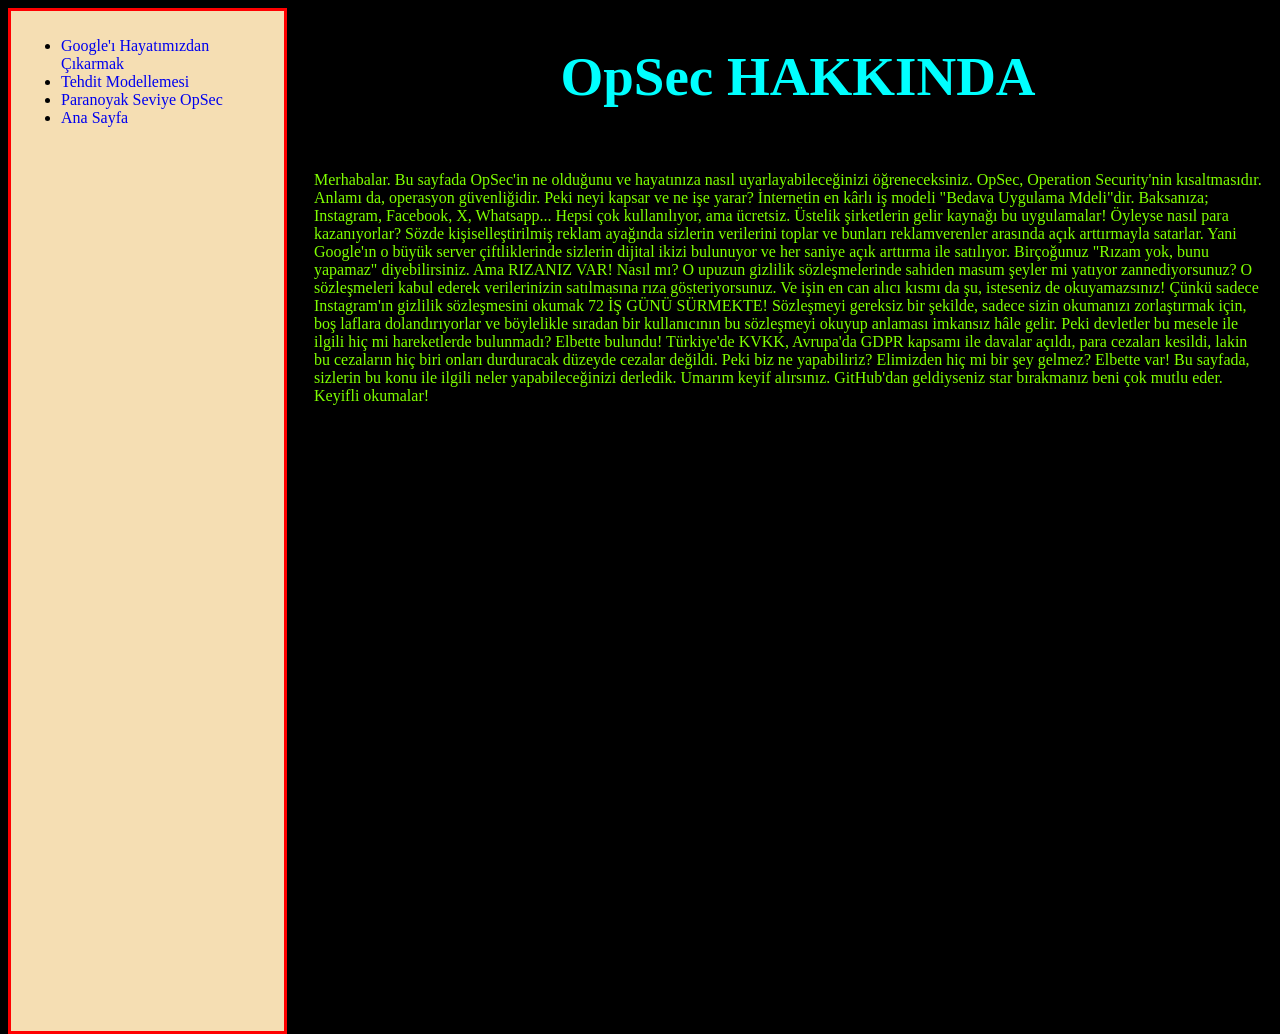
<file: index.html>
<!DOCTYPE html>
<html lang="tr">

<head>
    <meta charset="UTF-8">
    <meta name="viewport" content="width=device-width, initial-scale=1.0">
    <title>Ana Sayfa</title>
    <link rel="stylesheet" href="style.css">
</head>

<body>

    <h1 id="anabaslik">OpSec HAKKINDA</h1>

    <div id="sidebar">
        <ul>
            <li><a href="sidebar_links/google_hayat_cikar.html">Google'ı Hayatımızdan Çıkarmak</a></li>
            <li><a href="sidebar_links/tehdit_modellemesi.html">Tehdit Modellemesi</a></li>
            <li><a href="sidebar_links/paranoyak.html">Paranoyak Seviye OpSec</a></li>
            <li><a href="index.html">Ana Sayfa</a></li>
        </ul>
    </div>

    <div id="giris_yazisi">
        <p>
            Merhabalar. Bu sayfada OpSec'in ne olduğunu ve hayatınıza nasıl uyarlayabileceğinizi öğreneceksiniz. OpSec,
            Operation Security'nin kısaltmasıdır. Anlamı da, operasyon güvenliğidir. Peki neyi kapsar ve ne işe yarar?
            İnternetin en kârlı iş modeli "Bedava Uygulama Mdeli"dir. Baksanıza; Instagram, Facebook, X, Whatsapp...
            Hepsi
            çok kullanılıyor, ama ücretsiz. Üstelik şirketlerin gelir kaynağı bu uygulamalar! Öyleyse nasıl para
            kazanıyorlar? Sözde kişiselleştirilmiş reklam ayağında sizlerin verilerini toplar ve bunları reklamverenler
            arasında açık arttırmayla satarlar. Yani Google'ın o büyük server çiftliklerinde sizlerin dijital ikizi
            bulunuyor ve her saniye açık arttırma ile satılıyor. Birçoğunuz "Rızam yok, bunu yapamaz" diyebilirsiniz.
            Ama
            RIZANIZ VAR! Nasıl mı? O upuzun gizlilik sözleşmelerinde sahiden masum şeyler mi yatıyor zannediyorsunuz? O
            sözleşmeleri kabul ederek verilerinizin satılmasına rıza gösteriyorsunuz. Ve işin en can alıcı kısmı da şu,
            isteseniz de okuyamazsınız! Çünkü sadece Instagram'ın gizlilik sözleşmesini okumak 72 İŞ GÜNÜ SÜRMEKTE!
            Sözleşmeyi gereksiz bir şekilde, sadece sizin okumanızı zorlaştırmak için, boş laflara dolandırıyorlar ve
            böylelikle sıradan bir kullanıcının bu sözleşmeyi okuyup anlaması imkansız hâle gelir. Peki devletler bu
            mesele
            ile ilgili hiç mi hareketlerde bulunmadı? Elbette bulundu! Türkiye'de KVKK, Avrupa'da GDPR kapsamı ile
            davalar
            açıldı, para cezaları kesildi, lakin bu cezaların hiç biri onları durduracak düzeyde cezalar değildi. Peki
            biz
            ne yapabiliriz? Elimizden hiç mi bir şey gelmez? Elbette var! Bu sayfada, sizlerin bu konu ile ilgili neler
            yapabileceğinizi derledik. Umarım keyif alırsınız. GitHub'dan geldiyseniz star bırakmanız beni çok mutlu
            eder.
            Keyifli okumalar!
        </p>
    </div>

</body>

</html>
</file>
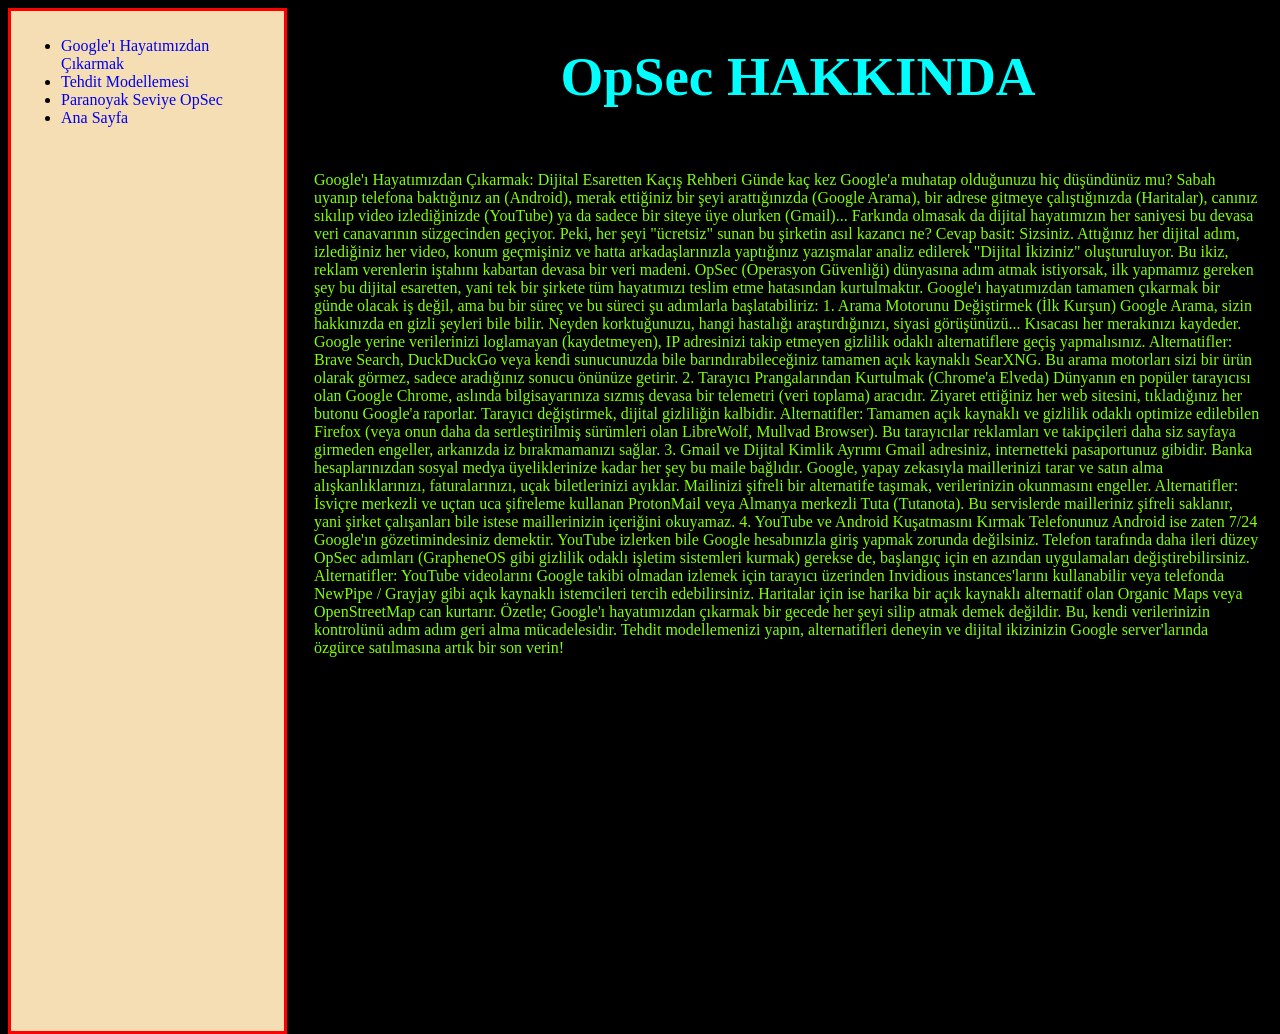
<file: sidebar_links/google_hayat_cikar.html>
<!DOCTYPE html>
<html lang="tr">

<head>
    <meta charset="UTF-8">
    <meta name="viewport" content="width=device-width, initial-scale=1.0">
    <title>Google'ı Hayatımızdan Çıkarmak</title>
    <link rel="stylesheet" href="style.css">
</head>

<body>



    <h1 id="anabaslik">OpSec HAKKINDA</h1>

    <div id="sidebar">
        <ul>
            <li><a href="google_hayat_cikar.html">Google'ı Hayatımızdan Çıkarmak</a></li>
            <li><a href="tehdit_modellemesi.html">Tehdit Modellemesi</a></li>
            <li><a href="paranoyak.html">Paranoyak Seviye OpSec</a></li>
            <li><a href="../index.html">Ana Sayfa</a></li>
        </ul>
    </div>

    <div id="giris_yazisi">
        <p>
            Google'ı Hayatımızdan Çıkarmak: Dijital Esaretten Kaçış Rehberi

            Günde kaç kez Google'a muhatap olduğunuzu hiç düşündünüz mu? Sabah uyanıp telefona baktığınız an (Android),
            merak ettiğiniz bir şeyi arattığınızda (Google Arama), bir adrese gitmeye çalıştığınızda (Haritalar),
            canınız
            sıkılıp video izlediğinizde (YouTube) ya da sadece bir siteye üye olurken (Gmail)... Farkında olmasak da
            dijital
            hayatımızın her saniyesi bu devasa veri canavarının süzgecinden geçiyor. Peki, her şeyi "ücretsiz" sunan bu
            şirketin asıl kazancı ne? Cevap basit: Sizsiniz. Attığınız her dijital adım, izlediğiniz her video, konum
            geçmişiniz ve hatta arkadaşlarınızla yaptığınız yazışmalar analiz edilerek "Dijital İkiziniz" oluşturuluyor.
            Bu
            ikiz, reklam verenlerin iştahını kabartan devasa bir veri madeni. OpSec (Operasyon Güvenliği) dünyasına adım
            atmak istiyorsak, ilk yapmamız gereken şey bu dijital esaretten, yani tek bir şirkete tüm hayatımızı teslim
            etme
            hatasından kurtulmaktır. Google'ı hayatımızdan tamamen çıkarmak bir günde olacak iş değil, ama bu bir süreç
            ve
            bu süreci şu adımlarla başlatabiliriz:
            1. Arama Motorunu Değiştirmek (İlk Kurşun)

            Google Arama, sizin hakkınızda en gizli şeyleri bile bilir. Neyden korktuğunuzu, hangi hastalığı
            araştırdığınızı, siyasi görüşünüzü... Kısacası her merakınızı kaydeder. Google yerine verilerinizi
            loglamayan
            (kaydetmeyen), IP adresinizi takip etmeyen gizlilik odaklı alternatiflere geçiş yapmalısınız.

            Alternatifler: Brave Search, DuckDuckGo veya kendi sunucunuzda bile barındırabileceğiniz tamamen açık
            kaynaklı
            SearXNG. Bu arama motorları sizi bir ürün olarak görmez, sadece aradığınız sonucu önünüze getirir.

            2. Tarayıcı Prangalarından Kurtulmak (Chrome'a Elveda)

            Dünyanın en popüler tarayıcısı olan Google Chrome, aslında bilgisayarınıza sızmış devasa bir telemetri (veri
            toplama) aracıdır. Ziyaret ettiğiniz her web sitesini, tıkladığınız her butonu Google'a raporlar. Tarayıcı
            değiştirmek, dijital gizliliğin kalbidir.

            Alternatifler: Tamamen açık kaynaklı ve gizlilik odaklı optimize edilebilen Firefox (veya onun daha da
            sertleştirilmiş sürümleri olan LibreWolf, Mullvad Browser). Bu tarayıcılar reklamları ve takipçileri daha
            siz
            sayfaya girmeden engeller, arkanızda iz bırakmamanızı sağlar.

            3. Gmail ve Dijital Kimlik Ayrımı

            Gmail adresiniz, internetteki pasaportunuz gibidir. Banka hesaplarınızdan sosyal medya üyeliklerinize kadar
            her
            şey bu maile bağlıdır. Google, yapay zekasıyla maillerinizi tarar ve satın alma alışkanlıklarınızı,
            faturalarınızı, uçak biletlerinizi ayıklar. Mailinizi şifreli bir alternatife taşımak, verilerinizin
            okunmasını
            engeller.

            Alternatifler: İsviçre merkezli ve uçtan uca şifreleme kullanan ProtonMail veya Almanya merkezli Tuta
            (Tutanota). Bu servislerde mailleriniz şifreli saklanır, yani şirket çalışanları bile istese maillerinizin
            içeriğini okuyamaz.

            4. YouTube ve Android Kuşatmasını Kırmak

            Telefonunuz Android ise zaten 7/24 Google'ın gözetimindesiniz demektir. YouTube izlerken bile Google
            hesabınızla
            giriş yapmak zorunda değilsiniz. Telefon tarafında daha ileri düzey OpSec adımları (GrapheneOS gibi gizlilik
            odaklı işletim sistemleri kurmak) gerekse de, başlangıç için en azından uygulamaları değiştirebilirsiniz.

            Alternatifler: YouTube videolarını Google takibi olmadan izlemek için tarayıcı üzerinden Invidious
            instances'larını kullanabilir veya telefonda NewPipe / Grayjay gibi açık kaynaklı istemcileri tercih
            edebilirsiniz. Haritalar için ise harika bir açık kaynaklı alternatif olan Organic Maps veya OpenStreetMap
            can
            kurtarır.

            Özetle; Google'ı hayatımızdan çıkarmak bir gecede her şeyi silip atmak demek değildir. Bu, kendi
            verilerinizin
            kontrolünü adım adım geri alma mücadelesidir. Tehdit modellemenizi yapın, alternatifleri deneyin ve dijital
            ikizinizin Google server'larında özgürce satılmasına artık bir son verin!
        </p>
    </div>

</body>

</html>
</file>
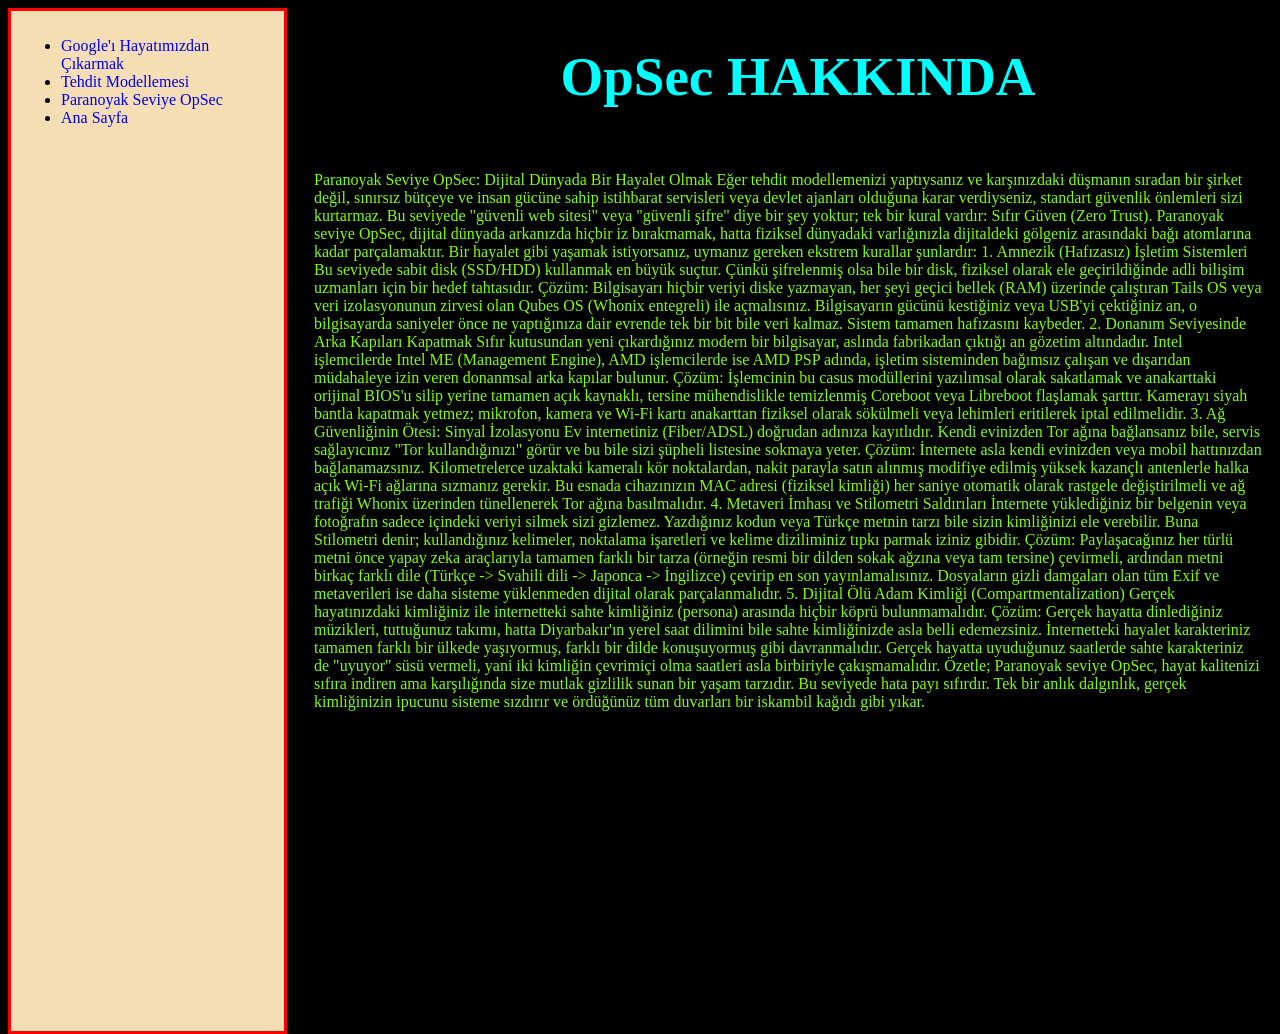
<file: sidebar_links/paranoyak.html>
<!DOCTYPE html>
<html lang="tr">

<head>
    <meta charset="UTF-8">
    <meta name="viewport" content="width=device-width, initial-scale=1.0">
    <title>Ana Sayfa</title>
    <link rel="stylesheet" href="style.css">
</head>

<body>

    <h1 id="anabaslik">OpSec HAKKINDA</h1>

    <div id="sidebar">
        <ul>
            <li><a href="google_hayat_cikar.html">Google'ı Hayatımızdan Çıkarmak</a></li>
            <li><a href="tehdit_modellemesi.html">Tehdit Modellemesi</a></li>
            <li><a href="paranoyak.html">Paranoyak Seviye OpSec</a></li>
            <li><a href="../index.html">Ana Sayfa</a></li>
        </ul>
    </div>

    <div id="giris_yazisi">
        <p>
            Paranoyak Seviye OpSec: Dijital Dünyada Bir Hayalet Olmak

            Eğer tehdit modellemenizi yaptıysanız ve karşınızdaki düşmanın sıradan bir şirket değil, sınırsız bütçeye ve
            insan gücüne sahip istihbarat servisleri veya devlet ajanları olduğuna karar verdiyseniz, standart güvenlik
            önlemleri sizi kurtarmaz. Bu seviyede "güvenli web sitesi" veya "güvenli şifre" diye bir şey yoktur; tek bir
            kural vardır: Sıfır Güven (Zero Trust). Paranoyak seviye OpSec, dijital dünyada arkanızda hiçbir iz
            bırakmamak, hatta fiziksel dünyadaki varlığınızla dijitaldeki gölgeniz arasındaki bağı atomlarına kadar
            parçalamaktır. Bir hayalet gibi yaşamak istiyorsanız, uymanız gereken ekstrem kurallar şunlardır:
            1. Amnezik (Hafızasız) İşletim Sistemleri

            Bu seviyede sabit disk (SSD/HDD) kullanmak en büyük suçtur. Çünkü şifrelenmiş olsa bile bir disk, fiziksel
            olarak ele geçirildiğinde adli bilişim uzmanları için bir hedef tahtasıdır.

            Çözüm: Bilgisayarı hiçbir veriyi diske yazmayan, her şeyi geçici bellek (RAM) üzerinde çalıştıran Tails OS
            veya veri izolasyonunun zirvesi olan Qubes OS (Whonix entegreli) ile açmalısınız. Bilgisayarın gücünü
            kestiğiniz veya USB'yi çektiğiniz an, o bilgisayarda saniyeler önce ne yaptığınıza dair evrende tek bir bit
            bile veri kalmaz. Sistem tamamen hafızasını kaybeder.

            2. Donanım Seviyesinde Arka Kapıları Kapatmak

            Sıfır kutusundan yeni çıkardığınız modern bir bilgisayar, aslında fabrikadan çıktığı an gözetim altındadır.
            Intel işlemcilerde Intel ME (Management Engine), AMD işlemcilerde ise AMD PSP adında, işletim sisteminden
            bağımsız çalışan ve dışarıdan müdahaleye izin veren donanmsal arka kapılar bulunur.

            Çözüm: İşlemcinin bu casus modüllerini yazılımsal olarak sakatlamak ve anakarttaki orijinal BIOS'u silip
            yerine tamamen açık kaynaklı, tersine mühendislikle temizlenmiş Coreboot veya Libreboot flaşlamak şarttır.
            Kamerayı siyah bantla kapatmak yetmez; mikrofon, kamera ve Wi-Fi kartı anakarttan fiziksel olarak sökülmeli
            veya lehimleri eritilerek iptal edilmelidir.

            3. Ağ Güvenliğinin Ötesi: Sinyal İzolasyonu

            Ev internetiniz (Fiber/ADSL) doğrudan adınıza kayıtlıdır. Kendi evinizden Tor ağına bağlansanız bile, servis
            sağlayıcınız "Tor kullandığınızı" görür ve bu bile sizi şüpheli listesine sokmaya yeter.

            Çözüm: İnternete asla kendi evinizden veya mobil hattınızdan bağlanamazsınız. Kilometrelerce uzaktaki
            kameralı kör noktalardan, nakit parayla satın alınmış modifiye edilmiş yüksek kazançlı antenlerle halka açık
            Wi-Fi ağlarına sızmanız gerekir. Bu esnada cihazınızın MAC adresi (fiziksel kimliği) her saniye otomatik
            olarak rastgele değiştirilmeli ve ağ trafiği Whonix üzerinden tünellenerek Tor ağına basılmalıdır.

            4. Metaveri İmhası ve Stilometri Saldırıları

            İnternete yüklediğiniz bir belgenin veya fotoğrafın sadece içindeki veriyi silmek sizi gizlemez. Yazdığınız
            kodun veya Türkçe metnin tarzı bile sizin kimliğinizi ele verebilir. Buna Stilometri denir; kullandığınız
            kelimeler, noktalama işaretleri ve kelime diziliminiz tıpkı parmak iziniz gibidir.

            Çözüm: Paylaşacağınız her türlü metni önce yapay zeka araçlarıyla tamamen farklı bir tarza (örneğin resmi
            bir dilden sokak ağzına veya tam tersine) çevirmeli, ardından metni birkaç farklı dile (Türkçe -> Svahili
            dili -> Japonca -> İngilizce) çevirip en son yayınlamalısınız. Dosyaların gizli damgaları olan tüm Exif ve
            metaverileri ise daha sisteme yüklenmeden dijital olarak parçalanmalıdır.

            5. Dijital Ölü Adam Kimliği (Compartmentalization)

            Gerçek hayatınızdaki kimliğiniz ile internetteki sahte kimliğiniz (persona) arasında hiçbir köprü bulunmamalıdır.

            Çözüm: Gerçek hayatta dinlediğiniz müzikleri, tuttuğunuz takımı, hatta Diyarbakır'ın yerel saat dilimini
            bile sahte kimliğinizde asla belli edemezsiniz. İnternetteki hayalet karakteriniz tamamen farklı bir ülkede
            yaşıyormuş, farklı bir dilde konuşuyormuş gibi davranmalıdır. Gerçek hayatta uyuduğunuz saatlerde sahte
            karakteriniz de "uyuyor" süsü vermeli, yani iki kimliğin çevrimiçi olma saatleri asla birbiriyle
            çakışmamalıdır.

            Özetle; Paranoyak seviye OpSec, hayat kalitenizi sıfıra indiren ama karşılığında size mutlak gizlilik sunan
            bir yaşam tarzıdır. Bu seviyede hata payı sıfırdır. Tek bir anlık dalgınlık, gerçek kimliğinizin ipucunu
            sisteme sızdırır ve ördüğünüz tüm duvarları bir iskambil kağıdı gibi yıkar.
        </p>
    </div>

</body>

</html>
</file>
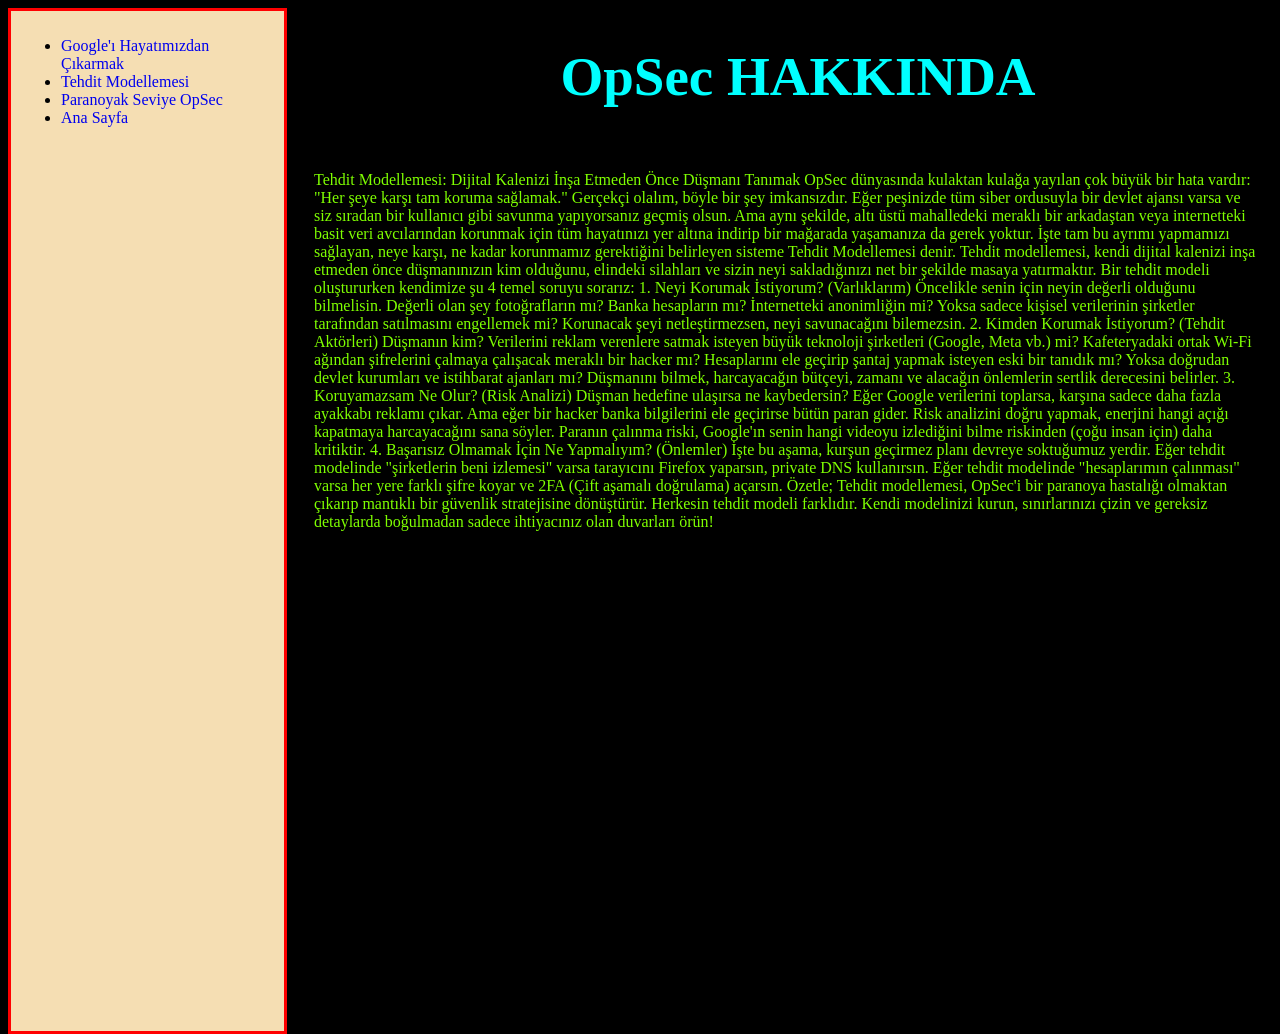
<file: sidebar_links/tehdit_modellemesi.html>
<!DOCTYPE html>
<html lang="tr">

<head>
    <meta charset="UTF-8">
    <meta name="viewport" content="width=device-width, initial-scale=1.0">
    <title>Tehdit Modellemesi</title>
    <link rel="stylesheet" href="style.css">
</head>

<body>

    <h1 id="anabaslik">OpSec HAKKINDA</h1>

    <div id="sidebar">
        <ul>
            <li><a href="google_hayat_cikar.html">Google'ı Hayatımızdan Çıkarmak</a></li>
            <li><a href="tehdit_modellemesi.html">Tehdit Modellemesi</a></li>
            <li><a href="paranoyak.html">Paranoyak Seviye OpSec</a></li>
            <li><a href="../index.html">Ana Sayfa</a></li>
        </ul>
    </div>

    <div id="giris_yazisi">
        <p>
                        Tehdit Modellemesi: Dijital Kalenizi İnşa Etmeden Önce Düşmanı Tanımak

            OpSec dünyasında kulaktan kulağa yayılan çok büyük bir hata vardır: "Her şeye karşı tam koruma sağlamak." Gerçekçi olalım, böyle bir şey imkansızdır. Eğer peşinizde tüm siber ordusuyla bir devlet ajansı varsa ve siz sıradan bir kullanıcı gibi savunma yapıyorsanız geçmiş olsun. Ama aynı şekilde, altı üstü mahalledeki meraklı bir arkadaştan veya internetteki basit veri avcılarından korunmak için tüm hayatınızı yer altına indirip bir mağarada yaşamanıza da gerek yoktur. İşte tam bu ayrımı yapmamızı sağlayan, neye karşı, ne kadar korunmamız gerektiğini belirleyen sisteme Tehdit Modellemesi denir. Tehdit modellemesi, kendi dijital kalenizi inşa etmeden önce düşmanınızın kim olduğunu, elindeki silahları ve sizin neyi sakladığınızı net bir şekilde masaya yatırmaktır.

            Bir tehdit modeli oluştururken kendimize şu 4 temel soruyu sorarız:
            1. Neyi Korumak İstiyorum? (Varlıklarım)

            Öncelikle senin için neyin değerli olduğunu bilmelisin. Değerli olan şey fotoğrafların mı? Banka hesapların mı? İnternetteki anonimliğin mi? Yoksa sadece kişisel verilerinin şirketler tarafından satılmasını engellemek mi? Korunacak şeyi netleştirmezsen, neyi savunacağını bilemezsin.
            2. Kimden Korumak İstiyorum? (Tehdit Aktörleri)

            Düşmanın kim?

                Verilerini reklam verenlere satmak isteyen büyük teknoloji şirketleri (Google, Meta vb.) mi?

                Kafeteryadaki ortak Wi-Fi ağından şifrelerini çalmaya çalışacak meraklı bir hacker mı?

                Hesaplarını ele geçirip şantaj yapmak isteyen eski bir tanıdık mı?

                Yoksa doğrudan devlet kurumları ve istihbarat ajanları mı?
                Düşmanını bilmek, harcayacağın bütçeyi, zamanı ve alacağın önlemlerin sertlik derecesini belirler.

            3. Koruyamazsam Ne Olur? (Risk Analizi)

            Düşman hedefine ulaşırsa ne kaybedersin? Eğer Google verilerini toplarsa, karşına sadece daha fazla ayakkabı reklamı çıkar. Ama eğer bir hacker banka bilgilerini ele geçirirse bütün paran gider. Risk analizini doğru yapmak, enerjini hangi açığı kapatmaya harcayacağını sana söyler. Paranın çalınma riski, Google'ın senin hangi videoyu izlediğini bilme riskinden (çoğu insan için) daha kritiktir.
            4. Başarısız Olmamak İçin Ne Yapmalıyım? (Önlemler)

            İşte bu aşama, kurşun geçirmez planı devreye soktuğumuz yerdir. Eğer tehdit modelinde "şirketlerin beni izlemesi" varsa tarayıcını Firefox yaparsın, private DNS kullanırsın. Eğer tehdit modelinde "hesaplarımın çalınması" varsa her yere farklı şifre koyar ve 2FA (Çift aşamalı doğrulama) açarsın.

            Özetle; Tehdit modellemesi, OpSec'i bir paranoya hastalığı olmaktan çıkarıp mantıklı bir güvenlik stratejisine dönüştürür. Herkesin tehdit modeli farklıdır. Kendi modelinizi kurun, sınırlarınızı çizin ve gereksiz detaylarda boğulmadan sadece ihtiyacınız olan duvarları örün!
        </p>
    </div>

</body>

</html>
</file>
<file: style.css>
#anabaslik {
    color: aqua;
    text-align: center;
    font-size: 55px;
    width: 75%;
    float: right;
}

#sidebar {
    padding: 10px;
    border: 3px solid red;
    background-color: wheat;
    height: 1000px;
    float: left;
    width: 20%;

}

body {
    background-color: black;
}

#giris_yazisi {
    color: chartreuse ;
    float: right;
    padding: 10px;
    width: 75%;
}

a:hover{
    background-color: purple;
    color: greenyellow;
}

a {
    text-decoration: none;
}




/* Ekran genişliği 768 piksel veya daha küçükse (yani cep telefonlarındaysak) bu kurallar çalışsın: */
@media (max-width: 768px) {
    
    #anabaslik {
        width: 100%;       /* Mobilde tüm ekranı kaplasın */
        float: none;       /* Sağa kayma sevdasından vazgeçsin */
        font-size: 35px;   /* Ekrandan taşmasın diye yazı boyutu biraz küçülsün */
        text-align: center;
    }

    #sidebar {
        width: 100%;       /* Mobilde sıkışmasın, ekranı tam kaplasın */
        float: none;       /* Sola yanaşma kuralını sıfırladık */
        height: auto;      /* Bilgisayardaki o 1000px'lik kuleyi iptal ettik, içindeki yazı kadar uzasın */
        margin-bottom: 20px; /* Altına gelecek yeşil yazıyla bitişmesin diye alt boşluk */
    }

    #giris_yazisi {
        width: 100%;       /* Yeşil yazı da mobilde tüm ekranı kaplasın */
        float: none;       /* Sağa yaslanmayı bıraksın */
    }
}
</file>
<file: sidebar_links/style.css>
#anabaslik {
    color: aqua;
    text-align: center;
    font-size: 55px;
    width: 75%;
    float: right;
}

#sidebar {
    padding: 10px;
    border: 3px solid red;
    background-color: wheat;
    height: 1000px;
    float: left;
    width: 20%;

}

body {
    background-color: black;
}

#giris_yazisi {
    color: chartreuse ;
    float: right;
    padding: 10px;
    width: 75%;
}

a:hover{
    background-color: purple;
    color: greenyellow;
    text-decoration: none;
}

a {
    text-decoration: none;
}




/* Ekran genişliği 768 piksel veya daha küçükse (yani cep telefonlarındaysak) bu kurallar çalışsın: */
@media (max-width: 768px) {
    
    #anabaslik {
        width: 100%;       /* Mobilde tüm ekranı kaplasın */
        float: none;       /* Sağa kayma sevdasından vazgeçsin */
        font-size: 35px;   /* Ekrandan taşmasın diye yazı boyutu biraz küçülsün */
        text-align: center;
    }

    #sidebar {
        width: 100%;       /* Mobilde sıkışmasın, ekranı tam kaplasın */
        float: none;       /* Sola yanaşma kuralını sıfırladık */
        height: auto;      /* Bilgisayardaki o 1000px'lik kuleyi iptal ettik, içindeki yazı kadar uzasın */
        margin-bottom: 20px; /* Altına gelecek yeşil yazıyla bitişmesin diye alt boşluk */
    }

    #giris_yazisi {
        width: 100%;       /* Yeşil yazı da mobilde tüm ekranı kaplasın */
        float: none;       /* Sağa yaslanmayı bıraksın */
    }
}
</file>
